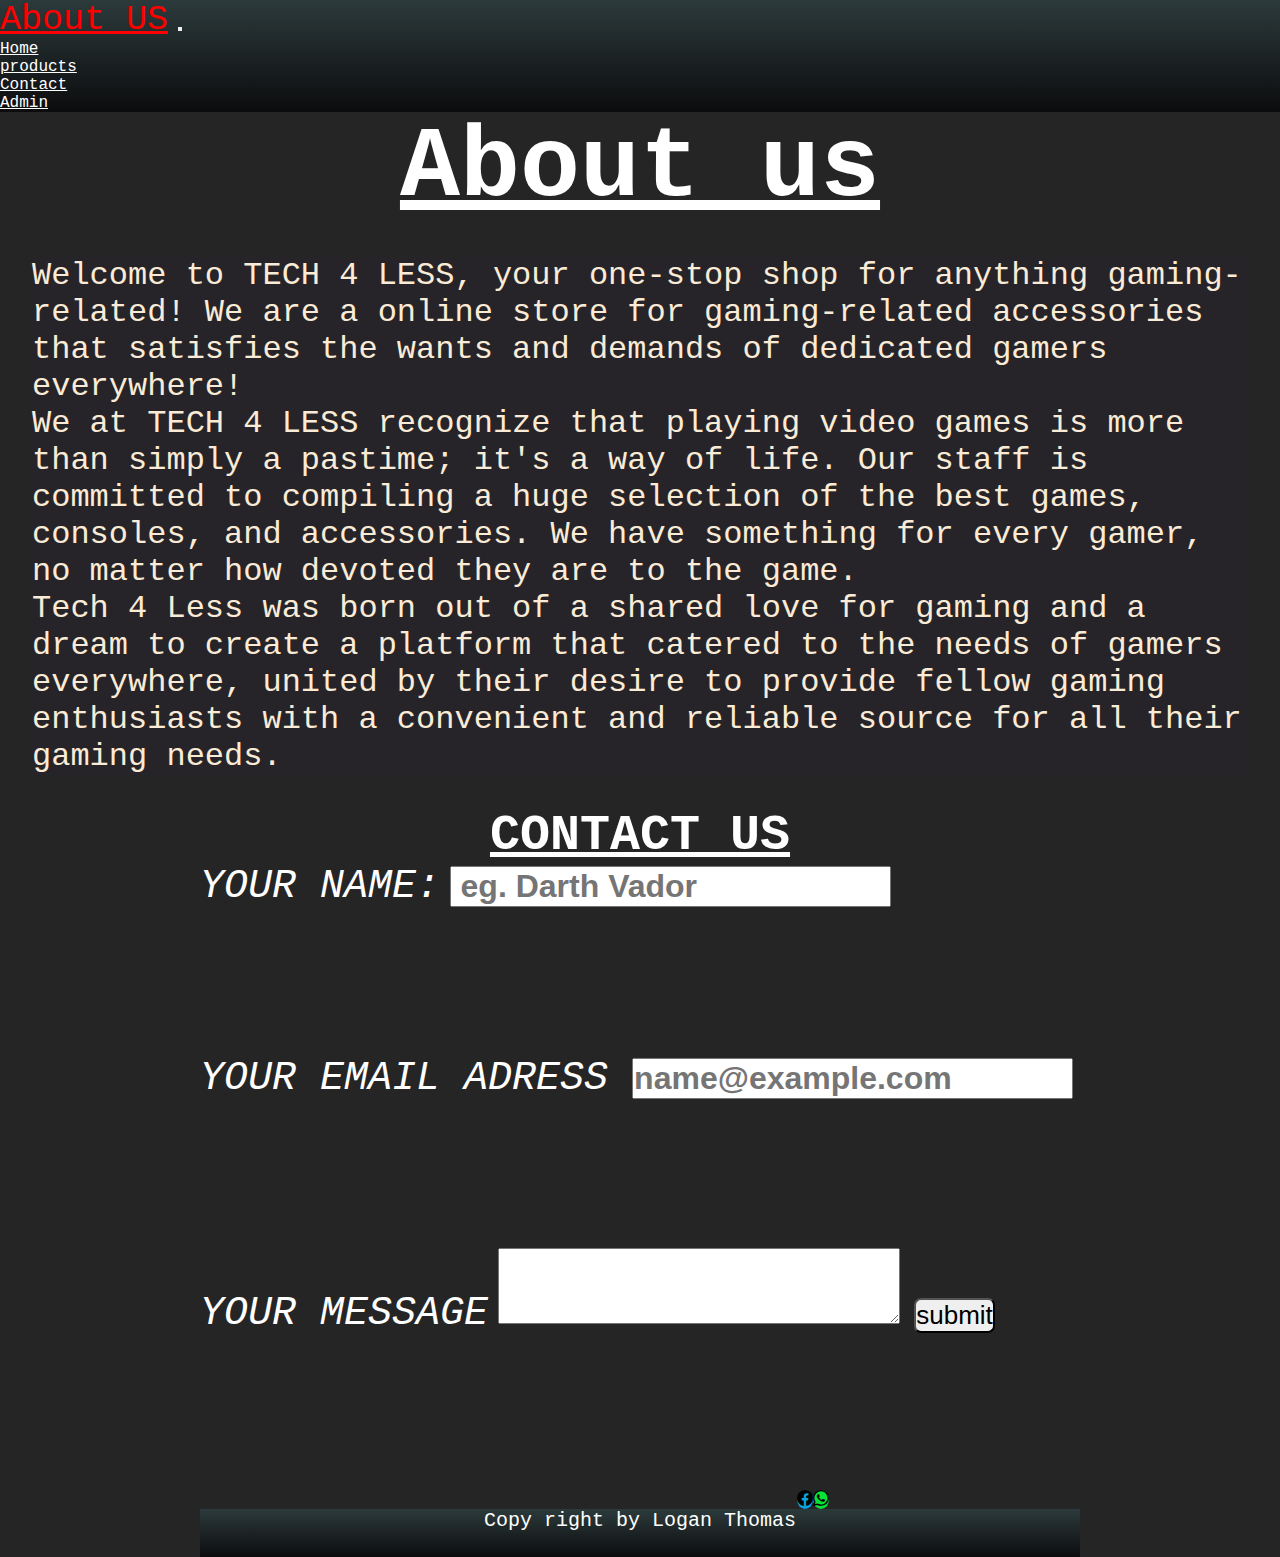
<file: HTML/AboutContact.html>
<!DOCTYPE html>
<html lang="en">
<head>
    <meta charset="UTF-8">
    <meta name="viewport" content="width=device-width, initial-scale=1.0">
    <title>About us</title>
      <!-- adds logo to the tab favicpn -->
   <link rel="shortcut icon" href="https://i.postimg.cc/jd7tXk9V/LT-logo.png" type="image/x-icon">
   <!-- boot strap  -->
   <link href="https://cdn.jsdelivr.net/npm/bootstrap@5.3.0-alpha3/dist/css/bootstrap.min.css" rel="stylesheet" integrity="sha384-KK94CHFLLe+nY2dmCWGMq91rCGa5gtU4mk92HdvYe+M/SXH301p5ILy+dN9+nJOZ" crossorigin="anonymous">
   <!-- font awesome -->
   <!-- <link rel="stylesheet" href="https://cdnjs.cloudflare.com/ajax/libs/font-awesome/5.15.3/css/all.min.css"> -->
   <link rel="stylesheet" href="https://cdn.jsdelivr.net/npm/bootstrap-icons@1.10.5/font/bootstrap-icons.css">

    <link rel="stylesheet" href="../CSS/style.css">
</head>
<body>

    <nav class="navbar navbarnavbar navbar-expand-lg">
        <div class= "container-fluid navbar-itself">
          <!-- <img class="logo" src="https://i.postimg.cc/9QMB3P-contactFormWq/Mysterious-gamer-esport-mascot-logo-design-on-transparent-background-PNG.png"> -->
          <a class="navbar-brand" href="#">About US</a>

          <button class="navbar-toggler" type="button" data-bs-toggle="collapse" data-bs-target="#navbarNav" aria-controls="navbarNav" aria-expanded="false" aria-label="Toggle navigation">
            <span class="navbar-toggler-icon" style="background-image:url(https://i.postimg.cc/9QMB3PWq/Mysterious-gamer-esport-mascot-logo-design-on-transparent-background-PNG.png) ;" ></span>
          </button>
          <div class="collapse navbar-collapse" id="navbarNav" >
            <ul class="navbar-nav">
                <li class="nav-item">
                    <a class="nav-link" href="../index.html">Home</a>
              <li class="nav-item">
                <a class="nav-link" href="./products.html">products</a>
              </li>
              <li class="nav-item">
                <a class="nav-link" href="#contactPage">Contact</a>
              <li class="nav-item">
                <a class="nav-link" href="./admin.html">Admin</a>
            </ul>
          </div>
        </div>
      </nav>


<!-- about section card -->
    <main>
        <div class="headingTags">
            <h1>About us</h1>
        </div>
        
        <div class="card text-center card-about">
            <div class="container-fluid aboutSite">
            
              <p>Welcome to TECH 4 LESS, your one-stop shop for anything gaming-related! We are a online store for gaming-related accessories that satisfies the wants and demands of dedicated gamers everywhere!</p>

              <p>We at TECH 4 LESS recognize that playing video games is more than simply a pastime; it's a way of life. Our staff is committed to compiling a huge selection of the best games, consoles, and accessories. We have something for every gamer, no matter how devoted they are to the game.</p>

              <P>Tech 4 Less was born out of a shared love for gaming and a dream to create a platform that catered to the needs of gamers everywhere,  united by their desire to provide fellow gaming enthusiasts with a convenient and reliable source for all their gaming needs. </P>
            </div>
          </div>
        </main>

        <!-- CONTACT PAGE -->
        <section id="CONTACT-PAGE">
        <div>
            <h1 class="headingTags" id="contactPage">CONTACT US </h1>
        </div>
        <div class="mb-3-contactForm">
            <div class="mb-3-contactForm">
                <label class="form-label">YOUR NAME:</label>
                <input type="email" class="form-control" placeholder=" eg. Darth Vador">
              </div>
           
        <div class="mb-3-contactForm">
            <label class="form-label">YOUR EMAIL ADRESS </label>
            <input type="email" class="form-control" placeholder="name@example.com">
          </div>
          <div class="mb-3-contactForm">
            <label class="form-label">YOUR MESSAGE</label>
            <textarea class="form-control" ></textarea>
            <button id="submit" type="submit">submit</button>
          </div>

          <div class="socialIcons">
            <i class="bi bi-facebook" style="background: #08a1e3; border-radius:50%; "></i>
            <i class="bi bi-whatsapp" style="background: #08e337; border-radius: 90%; "></i>         
          </div>
        </main>
        
    <footer>
      <p>Copy right by Logan Thomas</p>
    </footer>
  
     <script src="https://cdn.jsdelivr.net/npm/bootstrap@5.3.0/dist/js/bootstrap.bundle.min.js"
     integrity="sha384-geWF76RCwLtnZ8qwWowPQNguL3RmwHVBC9FhGdlKrxdiJJigb/j/68SIy3Te4Bkz"
     crossorigin="anonymous"></script>
</body>
</html>
</file>
<file: CSS/style.css>
*{
    margin:0;
    padding:0%;
    box-sizing: border-box;
  
  }
  body{
    background: #252526;
    height: 100%;
    font-family: 'Courier New', Courier, monospace;
  }
  /* NAV BAR */
  .navbar-itself{
    background-image: linear-gradient(#2c3a3b,rgba(12,12,14,255)) ;
  } 
  .navbar-itself:hover{
    background-color: aquamarine;
  }
  
    .navbar-brand{
        color: white;
        font-size: 30px;
    }
    .navbar-brand:hover, .nav-link:hover{
      font-size: 35px;
      color: red;
    }
  a.nav-link{
        color: white;
        text-align: right !important;  
    }
  
  .logo{
    width: 6rem;
    border-radius: 100%;
    border: 2px solid rgb(46, 80, 202);
    margin-right:0.5rem ;
  }
  img.logo:hover{
    width:8rem ;
  }
  
  
  /* landing page */ 
  
  #intro-pic{
    opacity: 0.50;
    margin-bottom: 2rem;
  }
  #intro-pic:hover{
    opacity: 0.70;
  }
  
  .top-text {
    position: absolute;
    top: 10rem;
    left: 4rem;
    font-size: 5rem;
    font-weight: 600;
    color: rgba(255, 252, 252, 0.648);
  }
  
  .top-text{
    color: white;
    border-right: .1em solid rgb(255, 0, 140);
    animation: typeOut 4s;
    font-size: 4rem;
  }
  /* ANIMATION */
   @keyframes typeOut {
    10% { 
        width: 0%;
        color: rgb(227, 0, 0);
      
    }
    30%{ 
        color: rgb(255, 187, 0);
        font-family: 'Times New Roman', Times, serif;
        font-size:medium;
    
     }
    40%{ 
        color: rgb(255, 187, 0);
        font-family:cursive;
     }
    50%{ 
        color: rgb(255, 187, 0);
        font-family:'Courier New', Courier, monospace;
  
     }
    60% {
        color: rgb(157, 255, 0);
        font-family: 'Franklin Gothic Medium', 'Arial Narrow', Arial, sans-serif;
        
  
    }
    70% { width: 70%;
        color: rgb(255, 7, 7);
  
    }
    80% {
        color: rgb(0, 255, 136);
        font-family: Georgia, Times, 'Times New Roman', serif;
        
    }
    100% {
        color: rgb(253, 255, 254);
        font-family: Georgia, Times, 'Times New Roman', serif;
    
    }
  }   
  #centerBtn{
    display: flex;
    justify-content: center;
    align-items: center;
    height: 10vh;
  }
  #seeMoreBtn{
    padding: 10px;
    background-color: #2c3a3b;
    font-size: 19px;
    font-weight: 900;
    font-style: italic,;
    text-decoration: none;
    color: rgb(255, 255, 255);
    width: fit-content;
  }
  #seeMoreBtn:hover{
    box-shadow: 19px 9px 9px rgb(0, 0, 0);
    background-color: white;
    color:black;
    font-size: 22px;
    
  }
  footer {
    background-image: linear-gradient(#2c3a3b, rgba(12, 12, 14, 255));
    color: white;
    font-size: 20px;
    text-align: center;
    height: 3rem;
    
  }
  
  @media only screen and (max-width: 860px) {
    .top-text {
        font-size: 2rem ;
    }
  }
  @media only screen and (max-width: 470px) {
    .top-text {
        font-size: 1rem ;
    }
    
  }
  @media only screen and (max-width: 650px){
  
    Foot{
        position: fixed;
        left: 0;
        bottom: 0;
        width: 100%;
        color: white;
        text-align: center;
    }
    .navbar-brand{
        font-size: 15px;
    }
    .logo{
        width: 3rem;
    }
    .card-about{
        background-color: aliceblue;
    }
  }
    
  @media only screen and (max-width: 300px){
    .top-text{
      font-size: 0,5rem;
    }
    @keyframes typeOut {
      10% { 
          width: 0%;
          color: rgb(227, 0, 0);
          font-size: xx-small;
      }
      30%{ 
          color: rgb(255, 187, 0);
          font-family: 'Times New Roman', Times, serif;
       }
      40%{  
          color: rgb(255, 187, 0);
          font-family:cursive;
          font-size: xx-small;
       }
      50%{ 
          color: rgb(255, 187, 0);
          font-family:'Courier New', Courier, monospace;
          font-size: small;
       }
      60% {
          color: rgb(157, 255, 0);
          font-family: 'Franklin Gothic Medium', 'Arial Narrow', Arial, sans-serif;
      }
      70% { width: 70%;
          color: rgb(255, 7, 7);
          font-size: medium;
      }
      80% {
          color: rgb(0, 255, 136);
          font-family: Georgia, Times, 'Times New Roman', serif;
      }
      100% {
          color: rgb(253, 255, 254);
          font-family: Georgia, Times, 'Times New Roman', serif;
          font-size: larger;
         
      }
    }  
    
  
  }
  
  
  /* prodcuts page  */
  
  /* product name */
  #pro-text{
    /* text-align: center; */
    text-decoration: underline;
    background-color: #1e1e20;
    height: 5rem;
    padding: 20px;
    color: white;
  
  }
  /* sale banner  */
  #banner{
    margin:2px auto 35px auto;
    text-align:center;
    font-size:70px;
    font-weight: 900px;
    color:rgb(0, 0, 0);
    background-image: linear-gradient(#3e4f50,rgb(94, 89, 89)) ;
  }
  
  /* on selected text */
  #pro-smText{
    font-size: 10px;
    color: rgb(255, 0, 0);
  }
  
  
  /* ABOUT US AND CONTACT SECTION */
  
  .card-about{
    margin: 2rem;
    font-size: 2rem;
    background-color: rgb(38, 36, 40);
    font-family: 'Segoe UI', Tahoma, Geneva, Verdana, sans-serif;
  }
  .aboutSite{
    color: antiquewhite;
    font-family: 'Courier New', Courier, monospace;
  }
  .headingTags{
    color: white;
    text-align: center;
    text-decoration: underline;
    font-size: 50px;
  }
  .socialIcons{
   margin: 50px 0px 0px 345px ;
   display:flex;
   justify-self: center;
   size:0vmax;
  }
  /* contact us  */
  .form-label{
    color: white;
    font-style: italic;
    font-size: 2.5rem;
  }
  /* the form itself */
  .mb-3-contactForm{
    margin: auto;
    width:55rem;
    height: 12rem;
  }
  .form-control{
    font-size: 2rem;
    color: #1e1e20;
    font-weight: 900;
  }
  #submit{
    border-radius: 7px;
    font-size: 26px;
    margin: 5px;
  }
  
  
  /* ADMIN PAGE */
  table{
  color: white;
  border: 2px solid;
  padding: 50px;
  }
  
  thead, td{
    border: 3px solid white;
    padding: 12px;
  }
  
  /* checkout page  */
  #checkoutFooter{
  height: 31vh;
  }
  
  /* new css */
  
  div.newCard{
    background-color:#131315;
    padding: 9px;
    margin: 9px;
    width: 25rem;
   
  }
  .newCardImg{
    width: 100%;
    height: 45vh;
  }
  .body-newCard{
    background-color: #3b3b41;
    padding:4px;
    color: rgb(240, 232, 232);
  }
  .title-newCard{
    text-decoration: underline;
  }
  .text-newCard{
    font-weight: 800;
  }
  #productData{
    display:flex;
    flex-wrap: wrap;
    justify-content: space-evenly;
    align-items: center;
  
  }
  .crud-btn{
    /* border: none; */
    background-color: rgb(150, 99, 99);
    padding: 2px;
    
  }
  .addProdBtn{
    width:15rem;
    background-color: rgb(150, 90, 99);
  }
  
  #adminSection h1{
    color: aliceblue;
  }
  #picsForAdmin{
    width: 7rem;
  }
</file>
